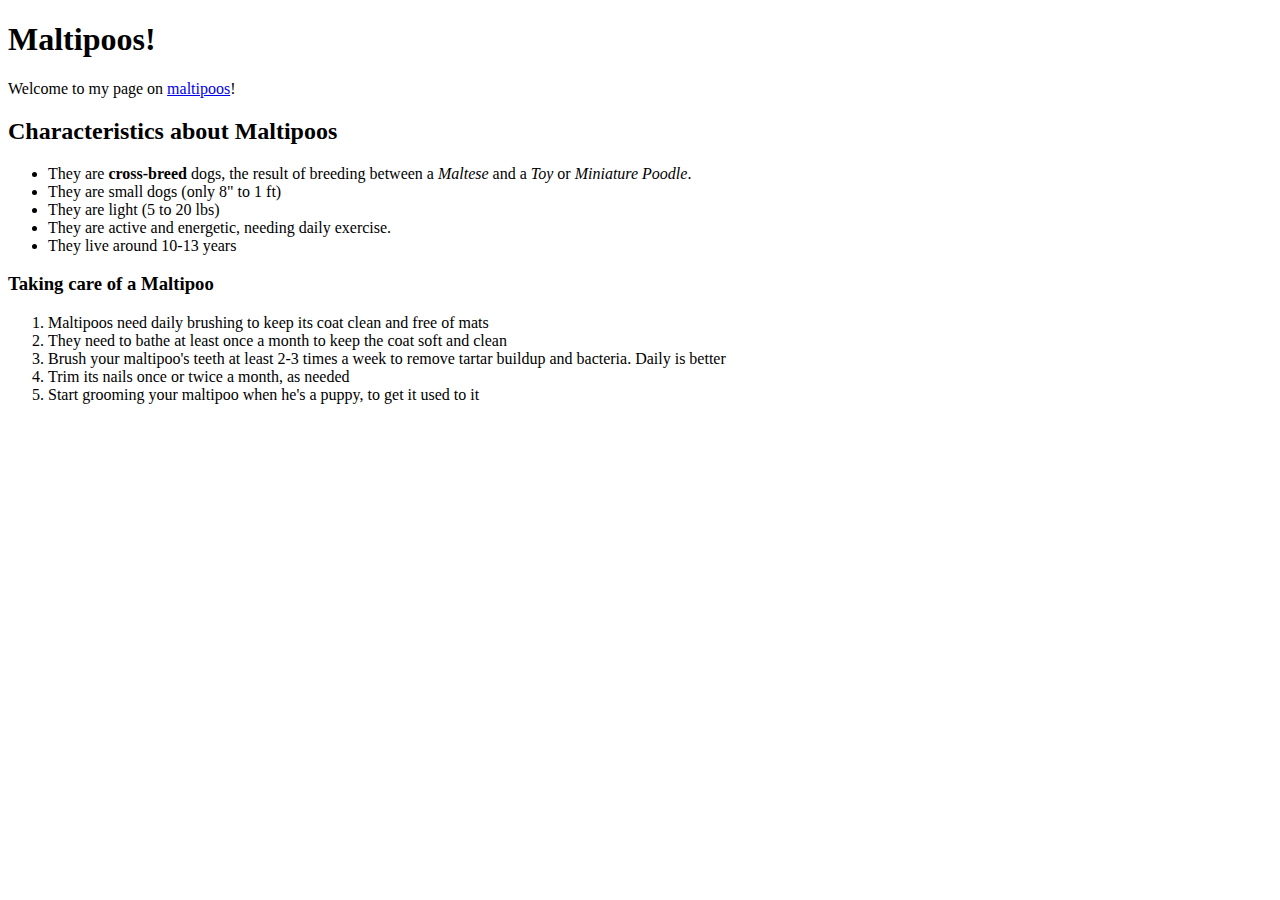
<file: html/web_basics/index.html>
<!DOCTYPE html>
<html>
<head>
	<title>Joyce's test page</title>
</head>
<body>
	<h1> Maltipoos! </h1>
	<p> Welcome to my page on <a href ="http://dogtime.com/dog-breeds/maltipoo#/slide/1"> maltipoos</a>!</p>
	<h2> Characteristics about Maltipoos</h2>
	<ul>
		<li> They are <strong>cross-breed</strong> dogs, the result of breeding between a <em>Maltese</em> and a <em>Toy</em> or <em>Miniature Poodle</em>. 
		<li> They are small dogs (only 8" to 1 ft) </li>
		<li> They are light (5 to 20 lbs) </li>
		<li> They are active and energetic, needing daily exercise.</li>
		<li> They live around 10-13 years</li>
	</ul>
	<h3> Taking care of a Maltipoo</h3>
	<ol>
		<li>Maltipoos need daily brushing to keep its coat clean and free of mats</li>
		<li>They need to bathe at least once a month to keep the coat soft and clean</li>
		<li>Brush your maltipoo's teeth at least 2-3 times a week to remove tartar buildup and bacteria. Daily is better</li>
		<li>Trim its nails once or twice a month, as needed</li>
		<li>Start grooming your maltipoo when he's a puppy, to get it used to it</li>
	</ol>
</body>
</html>
</file>
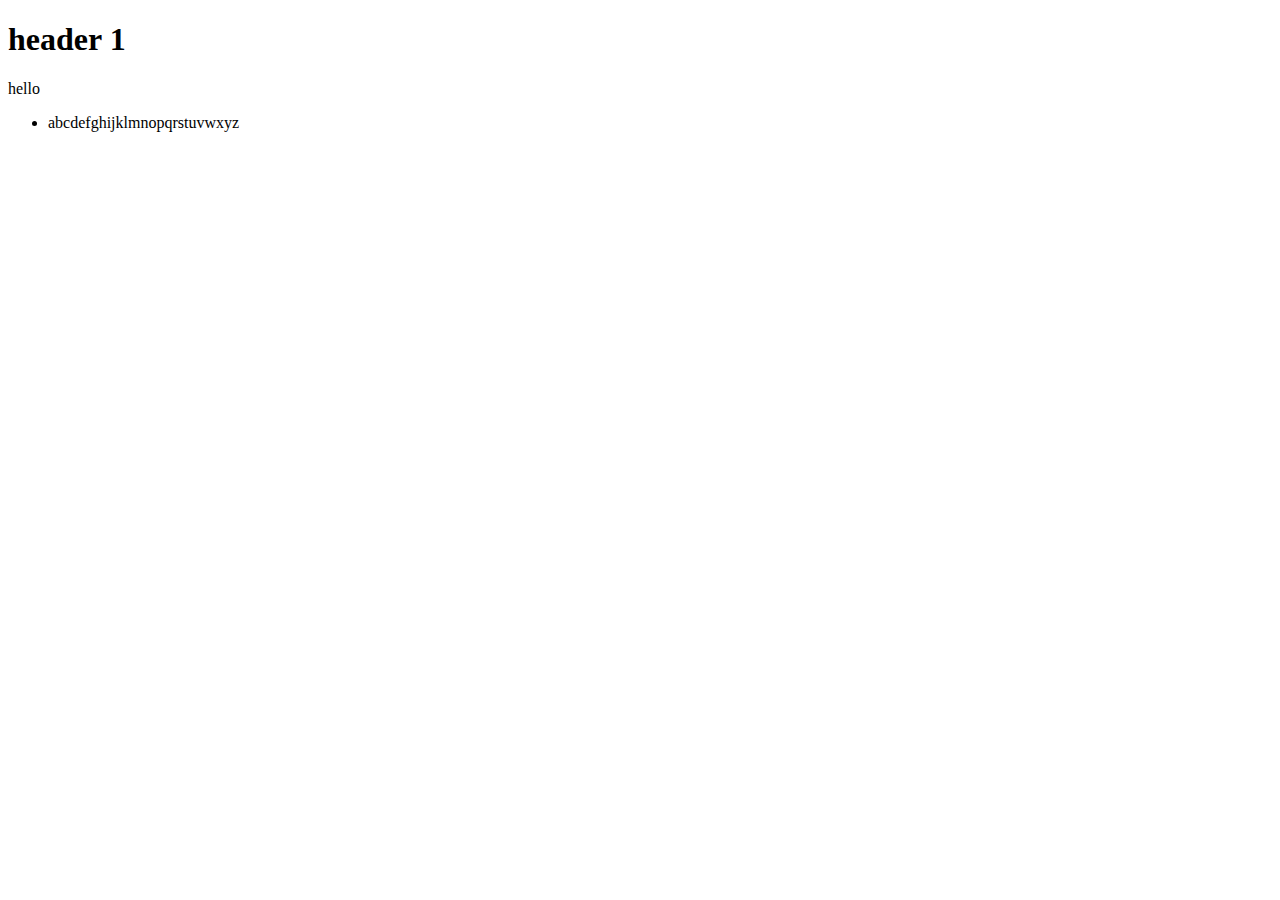
<file: web_dev/client_side_js/index.html>
<!DOCTYPE html>
<html>
<head>
	<title>fake website</title>
	<h1>
		header 1 
	</h1>
</head>
<body>
  <p> hello </p>
  <ul>
  	<li>abcdefghijklmnopqrstuvwxyz</li>
  </ul>
  <script src="script.js"></script>
</body>
</html>
</file>
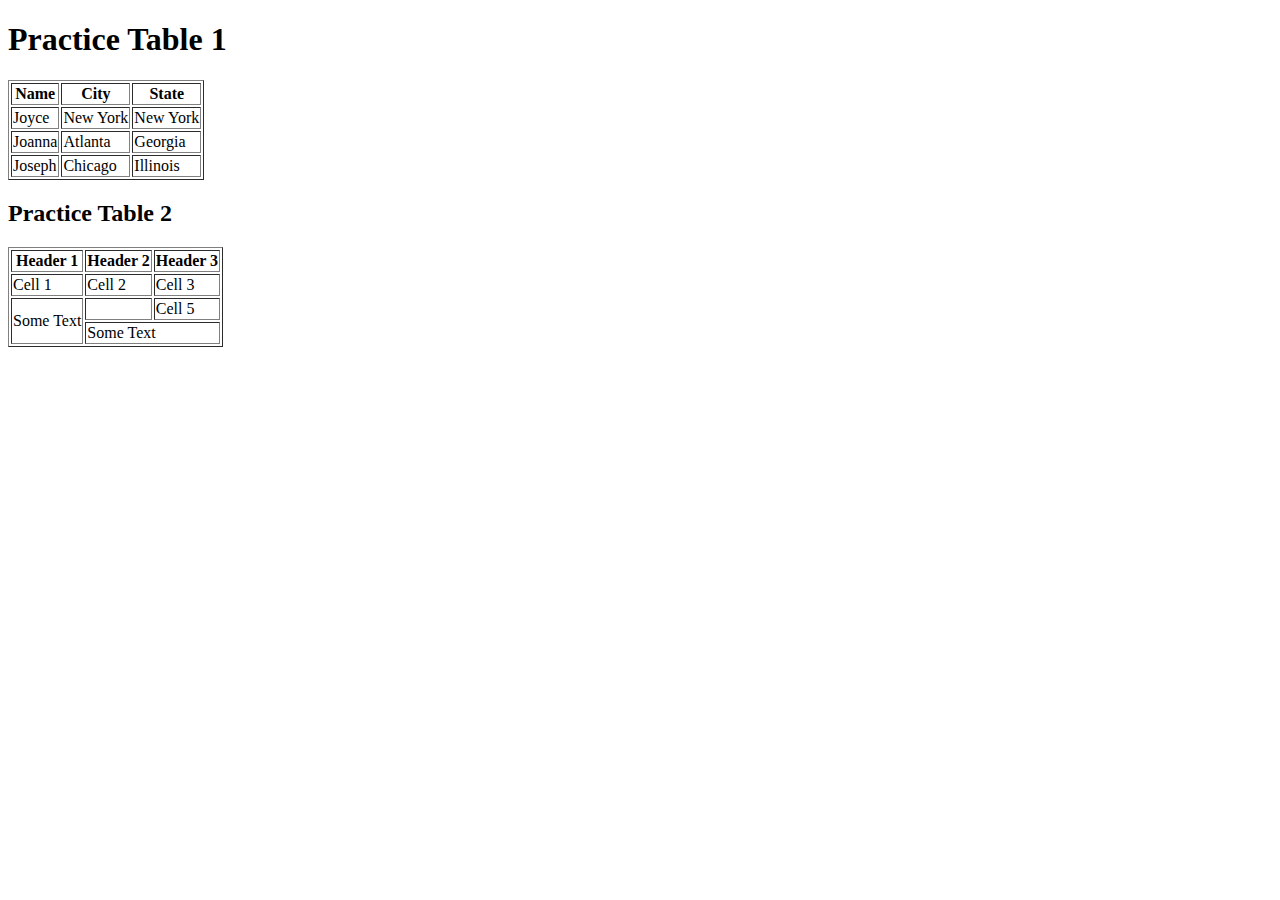
<file: html/table-practice.html>
<!DOCTYPE html>
<html>
<head>
	<title>Table Practice Website</title>
</head>
<body>
<h1>Practice Table 1</h1>
<table border=1>
	<tr>
		<th>Name</th>
		<th>City</th>
		<th>State</th>
	</tr>
	<tr>
		<td>Joyce</td>
		<td>New York</td>
		<td>New York</td>
	</tr>
	<tr>
		<td>Joanna</td>
		<td>Atlanta</td>
		<td>Georgia</td>
	</tr>
	<tr>
		<td>Joseph </td>
		<td>Chicago</td>
		<td>Illinois</td>
	</tr>
	
</table>

<h2>Practice Table 2</h2>
<table border=1>
	<tr>
		<th>Header 1</th>
		<th>Header 2</th>
		<th>Header 3</th>
	</tr>
	<tr>
	<td>Cell 1</td>
	<td>Cell 2</td>
	<td>Cell 3</td>
	</tr>
	<tr>
		<td rowspan="2">Some Text</td>
		<td>&nbsp;</td>
		<td>Cell 5</td>
	</tr>
	<tr>
		<td colspan="2">Some Text</td>
	</tr>
</table>		

</body>
</html>
</file>
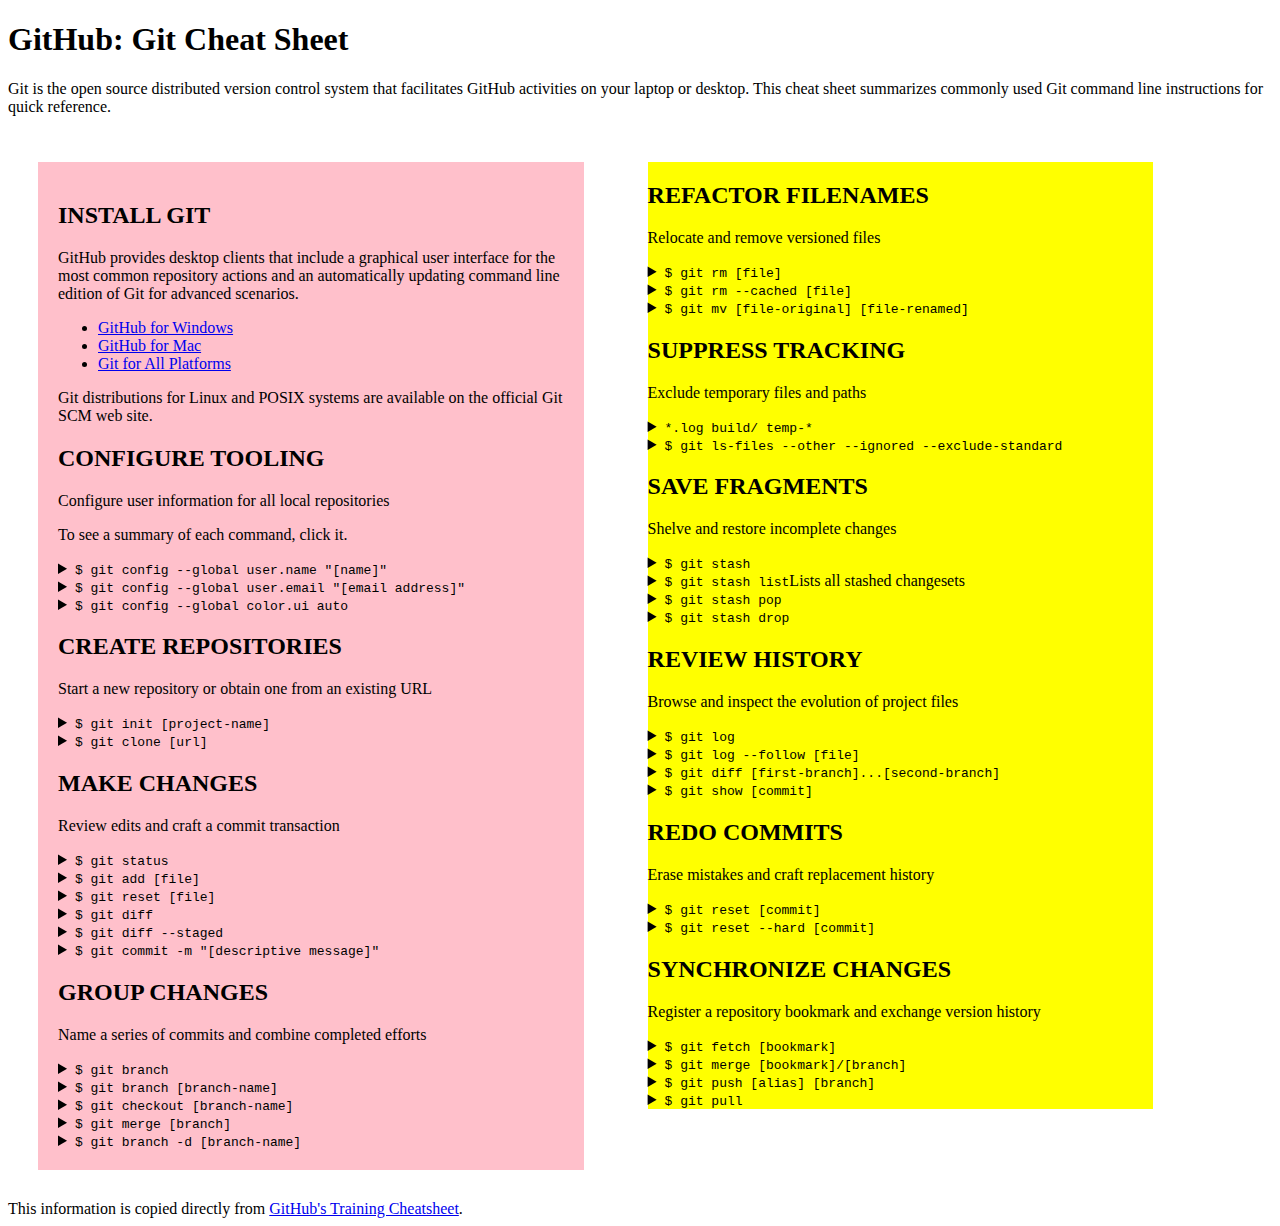
<file: css/gps/gps2-1.html>
<!--
Write your names here:
1.
2.
We spent [#] hours on this challenge.
-->

<!-- This challenge uses HTML5 syntax that may not be available in all browsers (It works in Chrome and Safari, from my testing. (<details> and<summary>). -->
<!-- figured out the difference between float and inline-blcok-->

<!DOCTYPE html>
<html lang="en">
  <head>
    <meta charset="UTF-8">
    <link rel="stylesheet" type= "text/css" href="gps2-1.css">  <!-- Insert a link to the stylesheet here -->
    <title>Git Cheat Sheet</title>
  </head>

  <body>
    <header>
      <h1>GitHub: Git Cheat Sheet</h1>
      <p>Git is the open source distributed version control system that
        facilitates GitHub activities on your laptop or desktop.
        This cheat sheet summarizes commonly used Git command line
        instructions for quick reference.</p>
    </header>

    <section class="column-1">
      <article>
        <h2>INSTALL GIT</h2>
        <p>GitHub provides desktop clients that include a graphical user
        interface for the most common repository actions and an automatically
        updating command line edition of Git for advanced scenarios.</p>
        <ul>
          <li><a href="https://windows.github.com">GitHub for Windows</a></li>
          <li><a href="https://mac.github.com">GitHub for Mac</a></li>
          <li><a href="http://git-scm.com">Git for All Platforms</a></li>
        </ul>

        Git distributions for Linux and POSIX systems are available on the
        official Git SCM web site.
      </article>

      <article>
        <h2>CONFIGURE TOOLING</h2>
        <p>Configure user information for all local repositories</p>
        <p> To see a summary of each command, click it.</p>

        <details>
          <summary><code>$ git config --global user.name "[name]"</code></summary>
          <p>Sets the name you want attached to your commit transactions</p>
        </details>

        <details>
          <summary><code>$ git config --global user.email "[email address]"</code></summary>
          <p>Sets the email you want atached to your commit transactions</p>
        </details>

        <details>
          <summary><code>$ git config --global color.ui auto</code></summary>
          <p>Enables helpful colorization of command line output</p>
        </details>
      </article>

      <article>
        <h2>CREATE REPOSITORIES</h2>
        <p>Start a new repository or obtain one from an existing URL</p>

        <details>
          <summary><code>$ git init [project-name]</code></summary>
          <p>Creates a new local repository with the specified name</p>
        </details>

        <details>
          <summary><code>$ git clone [url]</code></summary>
          <p>Downloads a project and its entire version history</p>
        </details>
      </article>

      <article>
        <h2>MAKE CHANGES</h2>
        <p>Review edits and craft a commit transaction</p>

        <details>
          <summary><code>$ git status</code></summary>
          <p>Lists all new or modified files to be committed</p>
        </details>

        <details>
          <summary><code>$ git add [file]</code></summary>
          <p>Snapshots the file in preparation for versioning</p>
        </details>

        <details>
          <summary><code>$ git reset [file]</code></summary>
          <p>Unstages the file, but preserve its contents</p>
        </details>

        <details>
          <summary><code>$ git diff</code></summary>
          <p>Shows file differences not yet staged</p>
        </details>

        <details>
          <summary><code>$ git diff --staged</code></summary>
          <p>Shows file differences between staging and the last file version</p>
        </details>

        <details>
          <summary><code>$ git commit -m "[descriptive message]"</code></summary>
          <p>Records file snapshots permanently in version history</p>
        </details>
      </article>

      <article>
        <h2>GROUP CHANGES</h2>
        <p>Name a series of commits and combine completed efforts</p>

        <details>
          <summary><code>$ git branch</code></summary>
          <p>Lists all local branches in the current repository</p>
        </details>

        <details>
          <summary><code>$ git branch [branch-name]</code></summary>
          <p>Creates a new branch</p>
        </details>

        <details>
          <summary><code>$ git checkout [branch-name]</code></summary>
          <p>Switches to the specified branch and updates the working directory</p>
        </details>

        <details>
          <summary><code>$ git merge [branch]</code></summary>
          <p>Combines the specified branch’s history into the current branch</p>
        </details>

        <details>
          <summary><code>$ git branch -d [branch-name]</code></summary>
          <p>Deletes the specified branch</p>
        </details>
      </article>
    </section>

    <section class="column-2">
      <article>
        <h2>REFACTOR FILENAMES</h2>
        <p>Relocate and remove versioned files</p>

        <details>
          <summary><code>$ git rm [file]</code></summary>
          <p>Deletes the file from the working directory and stages the deletion</p>
        </details>

        <details>
          <summary><code>$ git rm --cached [file]</code></summary>
          <p>Removes the file from version control but preserves the file locally</p>
        </details>

        <details>
          <summary><code>$ git mv [file-original] [file-renamed]</code></summary>
          <p>Changes the file name and prepares it for commit</p>
        </details>
      </article>

      <article>
        <h2>SUPPRESS TRACKING</h2>
        <p>Exclude temporary files and paths</p>

        <details>
          <summary><code>*.log
                    build/
                    temp-*
          </code></summary>
          <p>A text file named .gitignore suppresses accidental versioning of files and paths matching the specified paterns</p>
        </details>

        <details>
          <summary><code>$ git ls-files --other --ignored --exclude-standard</code></summary>
          <p>Lists all ignored files in this project</p>
        </details>
      </article>

      <article>
        <h2>SAVE FRAGMENTS</h2>
        <p>Shelve and restore incomplete changes</p>

        <details>
          <summary><code>$ git stash</code></summary>
          <p>Temporarily stores all modified tracked files</p>
        </details>

        <details>
          <summary><code>$ git stash list</code>Lists all stashed changesets</summary>
          <p></p>
        </details>

        <details>
          <summary><code>$ git stash pop</code></summary>
          <p>Restores the most recently stashed files</p>
        </details>

        <details>
          <summary><code>$ git stash drop</code></summary>
          <p>Discards the most recently stashed changeset</p>
        </details>

      </article>

      <article>
        <h2>REVIEW HISTORY</h2>
        <p>Browse and inspect the evolution of project files</p>

        <details>
          <summary><code>$ git log</code></summary>
          <p>Lists version history for the current branch</p>
        </details>

        <details>
          <summary><code>$ git log --follow [file]</code></summary>
          <p>Lists version history for a file, including renames</p>
        </details>

        <details>
          <summary><code>$ git diff [first-branch]...[second-branch]</code></summary>
          <p>Shows content differences between two branches</p>
        </details>

        <details>
          <summary><code>$ git show [commit]</code></summary>
          <p>Outputs metadata and content changes of the specified commit</p>
        </details>
      </article>

      <article>
        <h2>REDO COMMITS</h2>
        <p>Erase mistakes and craft replacement history</p>

        <details>
          <summary><code>$ git reset [commit]</code></summary>
          <p>Undoes all commits after [commit], preserving changes locally</p>
        </details>

        <details>
          <summary><code>$ git reset --hard [commit]</code></summary>
          <p>Discards all history and changes back to the specified commit</p>
        </details>
      </article>

      <article>
        <h2>SYNCHRONIZE CHANGES</h2>
        <p>Register a repository bookmark and exchange version history</p>

        <details>
          <summary><code>$ git fetch [bookmark]</code></summary>
          <p>Downloads all history from the repository bookmark</p>
        </details>

        <details>
          <summary><code>$ git merge [bookmark]/[branch]</code></summary>
          <p>Combines bookmark’s branch into current local branch</p>
        </details>

        <details>
          <summary><code>$ git push [alias] [branch]</code></summary>
          <p>Uploads all local branch commits to GitHub</p>
        </details>

        <details>
          <summary><code>$ git pull</code></summary>
          <p>Downloads bookmark history and incorporates changes</p>
        </details>
      </article>
    </section>

    <footer>
      This information is copied directly from <a href="https://training.github.com/kit/downloads/github-git-cheat-sheet.pdf">GitHub's Training Cheatsheet</a>.
    </footer>
  <!-- Add your reflection here as a comment. -->
  </body>
</html>
</file>
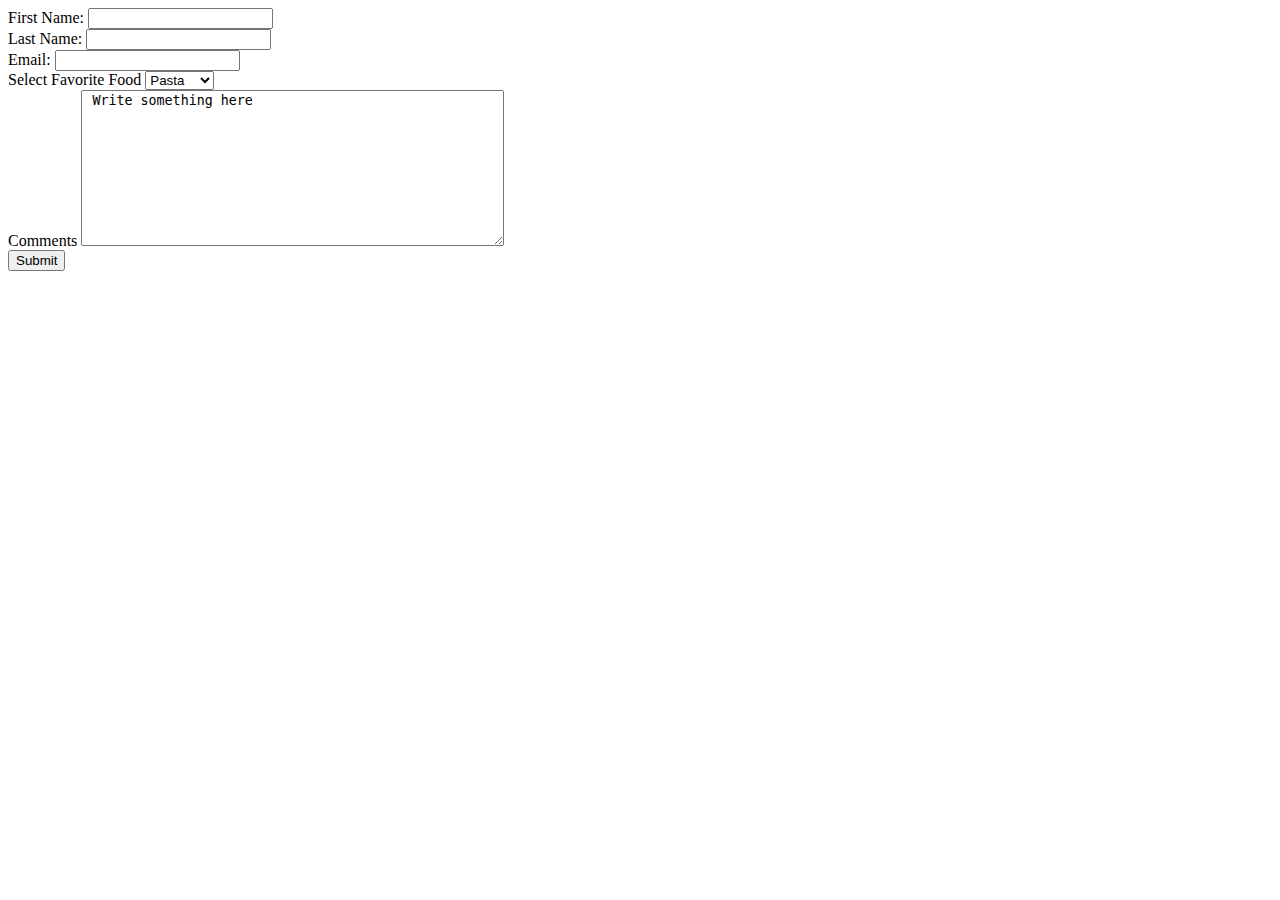
<file: html/forms/practice-form.html>
<!DOCTYPE html>
<html>
<head>
	<title>Practice Form</title>
</head>
<body>

<form action="success.html" method="post">
  <div>
    <label>First Name:</label>
    <input type="text" name="firstname">
  </div>
  <div>
    <label>Last Name:</label>
    <input type="text" name="lastname">
  </div>
  <div>
    <label>Email:</label>
    <input type="email" name="email">
  </div>
  <div>
  	<label>Select Favorite Food</label>
    <select name ="Select Favorite Food">
    	<option value="value1">Pasta</option>
    	<option value="value2">Pizza</option>
    	<option value="value3">Burgers</option>
  	</select>
  </div>
  <div>	
  	<label>Comments</label>
  	<textarea name= "textarea" rows="10" cols="50"> Write something here</textarea>
  </div>
  <button type="submit">Submit</button>
</form>

</body>
</html>
</file>
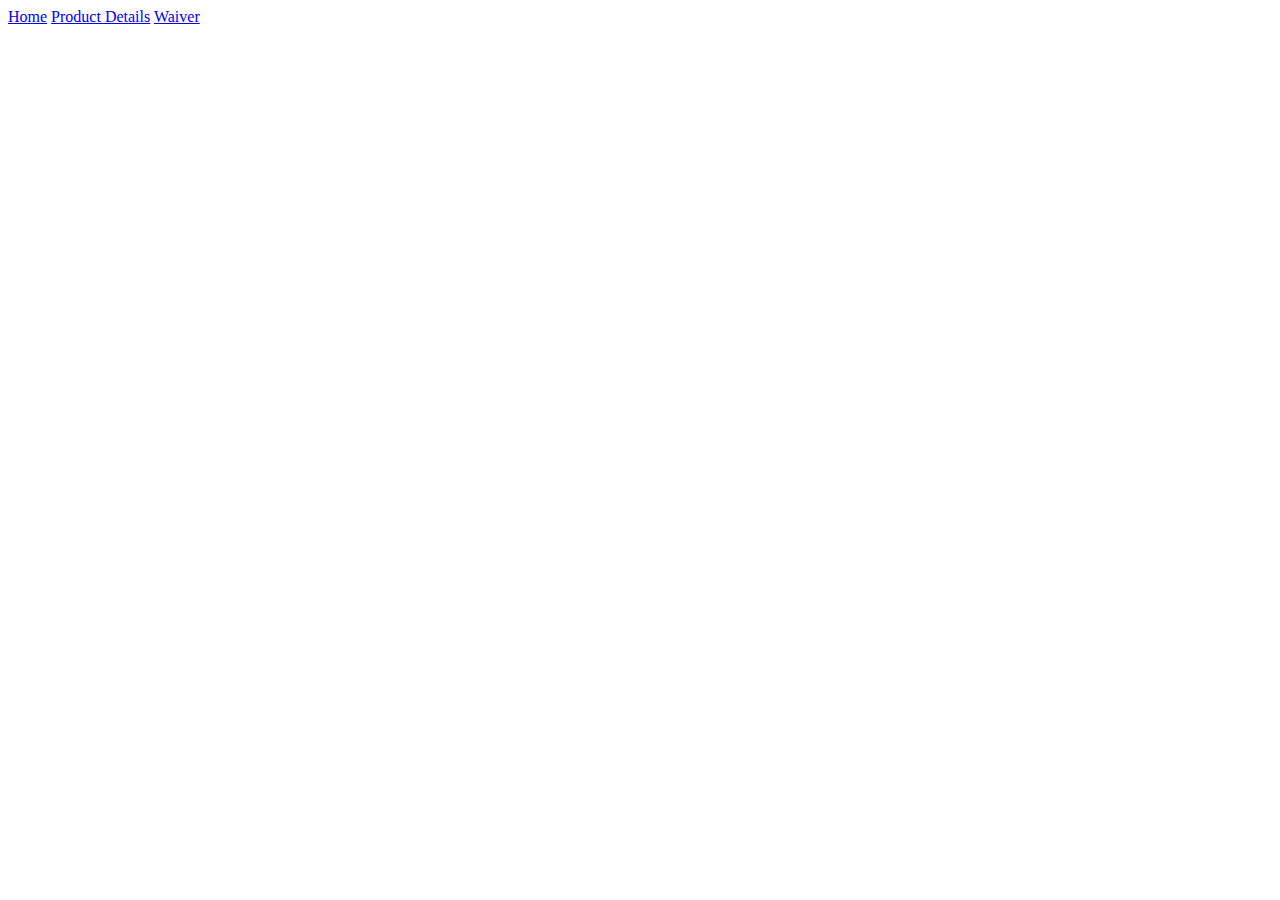
<file: html/moon_bootz/contact.html>
<!DOCTYPE html>
<html>
<head>
	<title>Moon Bootz Contact Information</title>
</head>
<body>
<header>
	<a href="./index.html">Home</a>
	<a href="./product_details.html">Product Details</a>
	<a href="./legal/waiver.html">Waiver</a>
</header>

</body>
</html>
</file>
<file: css/gps/gps2-1.css>
.column-1 {
	display: inline-block;
	width: 40%;
	margin: 30px;
	background-color: pink;
	padding: 20px;
	vertical-align: top;
	font-family: tahoma;
}

.column-2 {
	display: inline-block;
	width: 40%;
	margin: 30px; 
	background-color: yellow;
	vertical-align: top;
	font-family: tahoma;
}
</file>
